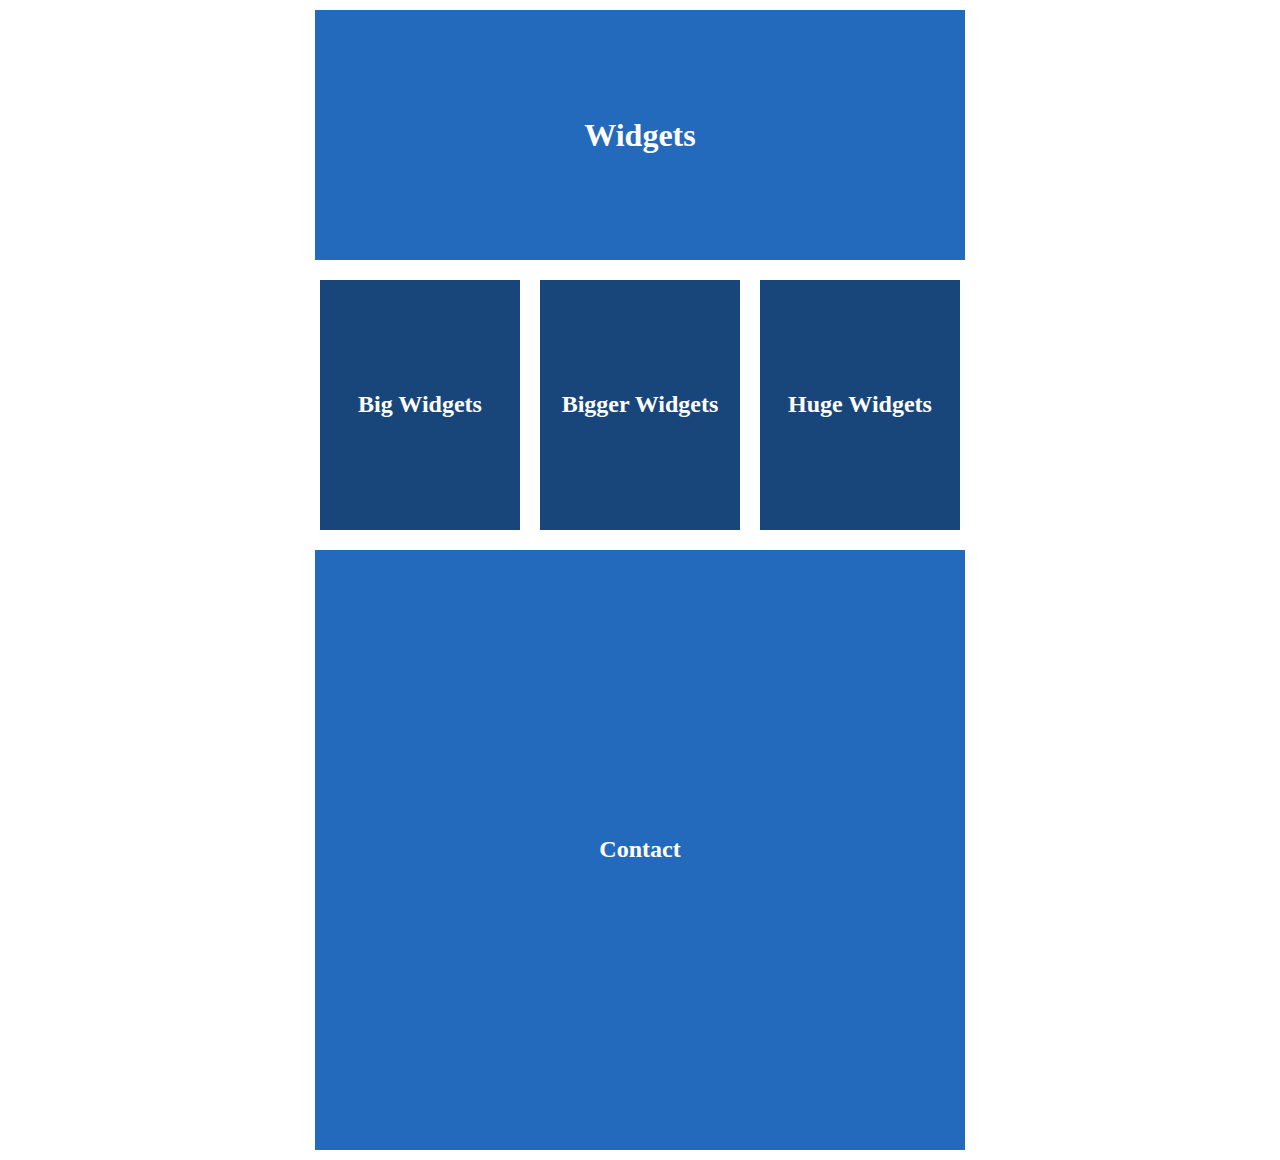
<file: hw2/Blue blocks/index.html>
<!doctype html>
<html lang="en">
<head>
    <meta charset="UTF-8">
    <meta name="viewport"
          content="width=device-width, user-scalable=no, initial-scale=1.0, maximum-scale=1.0, minimum-scale=1.0">
    <meta http-equiv="X-UA-Compatible" content="ie=edge">
    <title>Document</title>
  <link rel="stylesheet" href="normalize.css">
  <link rel="stylesheet" href="style.css">
</head>
<body>
<div class="all-components">
    <div class="widgets1">
        <div class="widgets">
            <h1>Widgets</h1>
        </div>
    <div class="card-widgets">
            <div class="item-widgets"><h2>Big Widgets</h2></div>
            <div class="item-widgets"><h2>Bigger Widgets</h2></div>
            <div class="item-widgets"><h2>Huge Widgets</h2></div>
    </div>
    <div class="contact">
            <h2>Contact</h2>
    </div>
    </div>
</div>
</body>
</html>
</file>
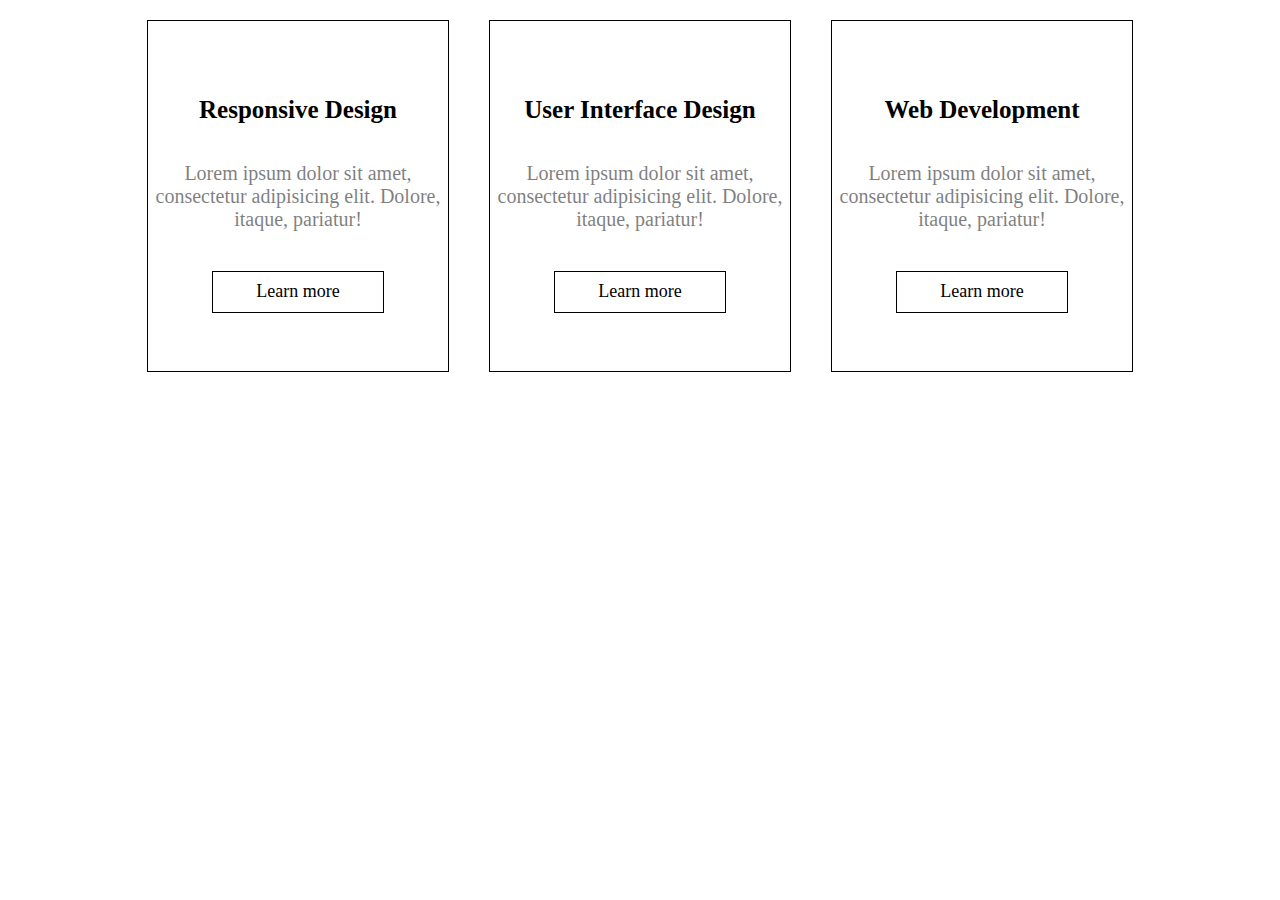
<file: hw2/Cards 1/index.html>
<!doctype html>
<html lang="en">
<head>
    <meta charset="UTF-8">
    <meta name="viewport"
          content="width=device-width, user-scalable=no, initial-scale=1.0, maximum-scale=1.0, minimum-scale=1.0">
    <meta http-equiv="X-UA-Compatible" content="ie=edge">
    <title>Document</title>
  <link rel="stylesheet" href="style.css">
  <link rel="stylesheet" href="normalize.css">
</head>
<body>
  <div class="general">
    <div class="general-card">
      <h1 class="general-h1">Responsive Design</h1>
      <p class="general-p">Lorem ipsum dolor sit amet, consectetur adipisicing elit. Dolore, itaque, pariatur!</p>
      <a href="https://owu.com.ua/" target="_blank" class="general-a">Learn more</a>
    </div>
    <div class="general-card">
      <h1 class="general-h1">User Interface Design</h1>
      <p class="general-p">Lorem ipsum dolor sit amet, consectetur adipisicing elit. Dolore, itaque, pariatur!</p>
      <a href="https://owu.com.ua/" target="_blank" class="general-a">Learn more</a>
    </div>
    <div class="general-card">
      <h1 class="general-h1">Web Development</h1>
      <p class="general-p">Lorem ipsum dolor sit amet, consectetur adipisicing elit. Dolore, itaque, pariatur!</p>
      <a href="https://owu.com.ua/" target="_blank" class="general-a">Learn more</a>
    </div>
  </div>
</body>
</html>
</file>
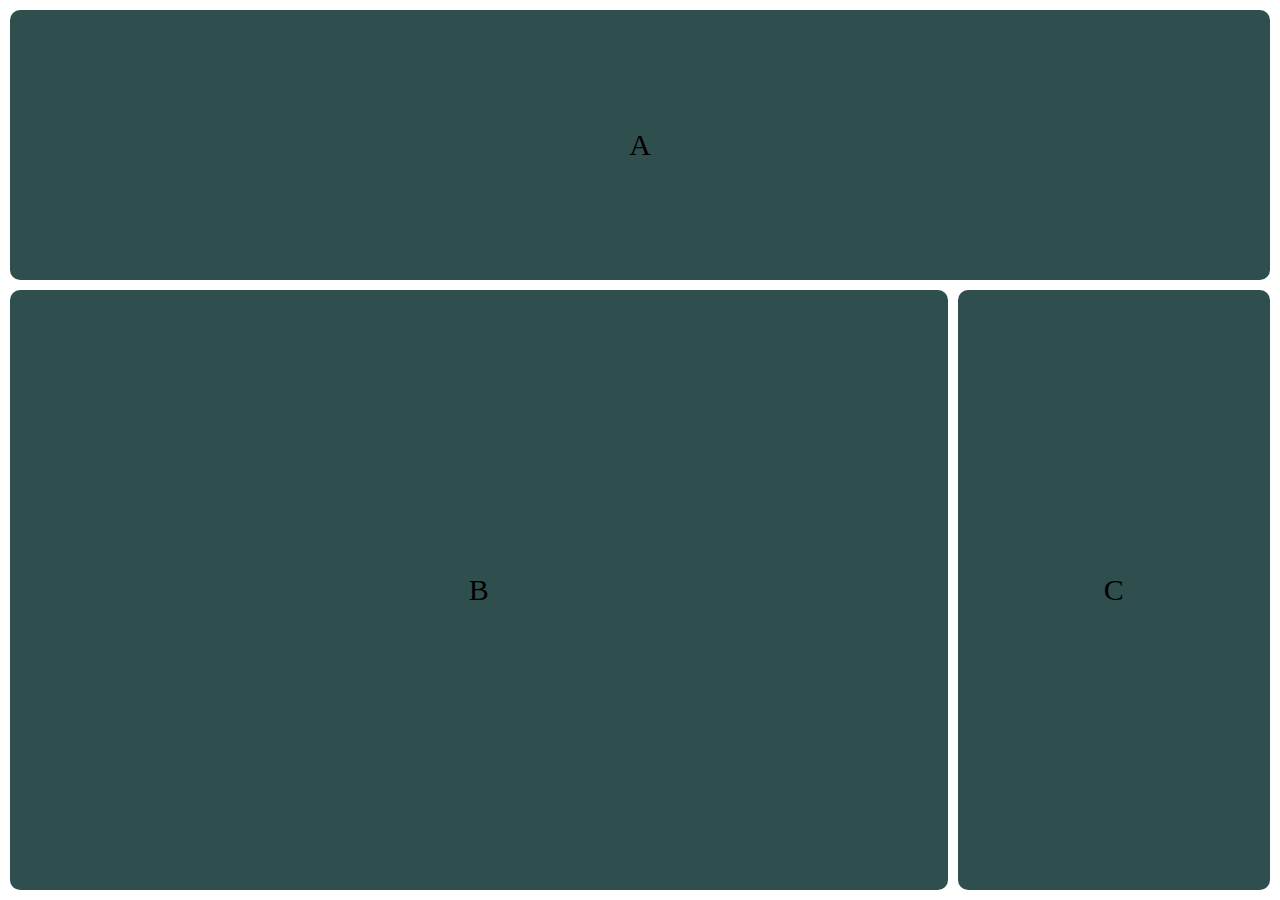
<file: hw4/adaptive-base-1/index.html>
<!doctype html>
<html lang="en">
<head>
    <meta charset="UTF-8">
    <meta name="viewport"
          content="width=device-width, user-scalable=no, initial-scale=1.0, maximum-scale=1.0, minimum-scale=1.0">
    <meta http-equiv="X-UA-Compatible" content="ie=edge">
    <title>Document</title>
    <link rel="stylesheet" href="style.css">
    <link rel="stylesheet" href="normalize.css">
</head>
<body>
    <div class="container">
        <div class="wrapper-a">
            <div class="block-a">A</div>
        </div>
        <div class="wrapper-b-c">
            <div class="block-b">B</div>
            <div class="block-c">C</div>
        </div>
    </div>
</body>
</html>
</file>
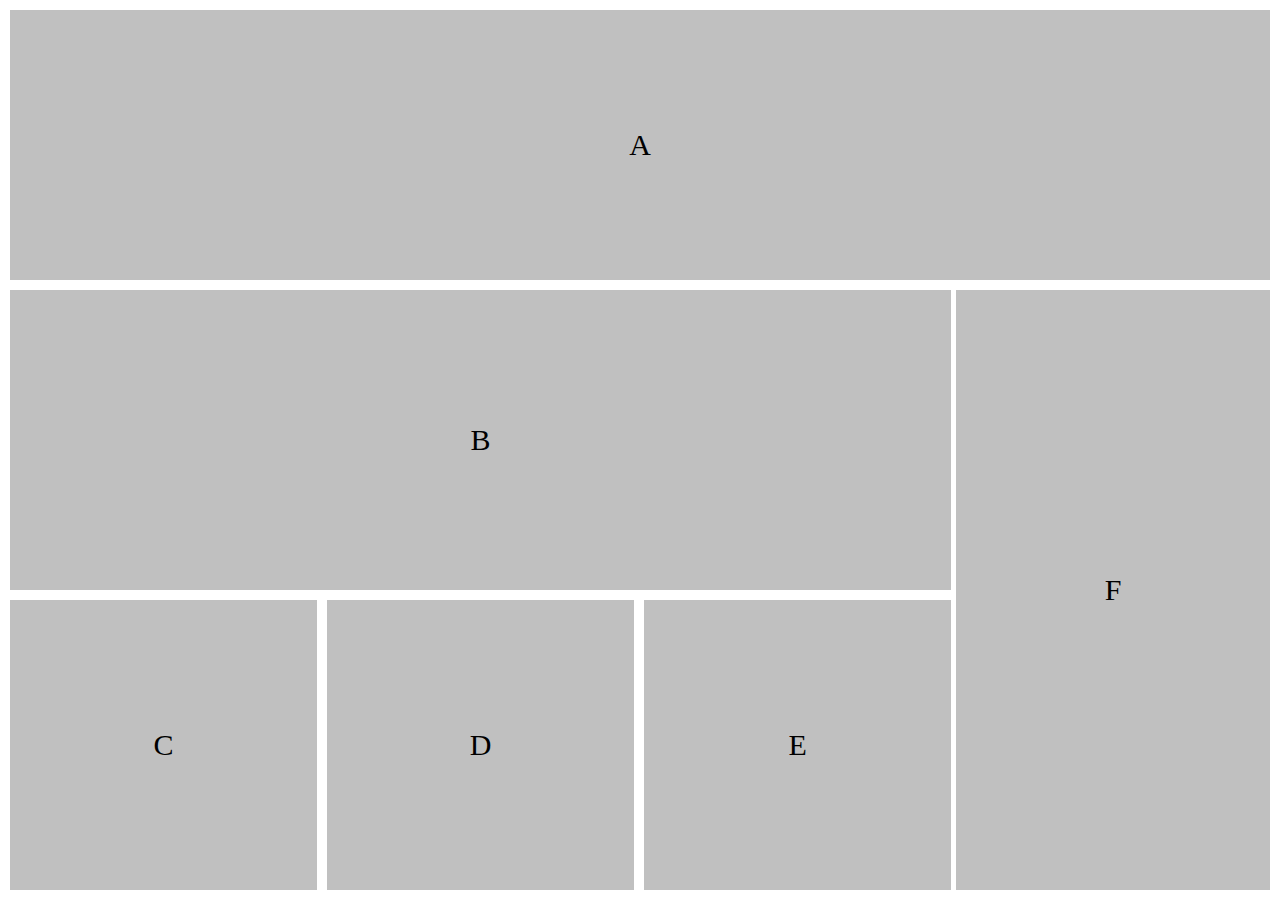
<file: hw4/adaptive-base-2/index.html>
<!doctype html>
<html lang="en">
<head>
    <meta charset="UTF-8">
    <meta name="viewport"
          content="width=device-width, user-scalable=no, initial-scale=1.0, maximum-scale=1.0, minimum-scale=1.0">
    <meta http-equiv="X-UA-Compatible" content="ie=edge">
    <title>Document</title>
  <link rel="stylesheet" href="style.css">
  <link rel="stylesheet" href="normalize.css">
</head>
<body>
<div class="wrapper-all-blocks">
  <div class="container">
    <div class="wrapper-a">
      <div class="block-a flex">A</div>
    </div>
    <div class="wrapper-b-f">
      <div class="wrapper-b-c-d-e">
        <div class="block-b flex">B</div>
        <div class="big-block-c-d-e">
          <div class="block-c trains flex">C</div>
          <div class="block-d trains  flex">D</div>
          <div class="block-e trains flex">E</div>
        </div>
      </div>
      <div class="wrapper-f">
        <div class="block-f flex">F</div>
      </div>
    </div>
  </div>
</div>

</body>
</html>
</file>
<file: hw2/Blue blocks/style.css>
.all-components{
    display: flex;
    justify-content: center;
    align-items: center;
}

.widgets{
    height: 250px;
    background-color: #246abc;
    display: flex;
    justify-content: center;
    align-items: center;
    margin: 10px;
    width: 650px;
}
.card-widgets{
    display: flex;
    justify-content:  center;
}
.item-widgets{
    height: 250px;
    width: 200px;
    background-color: #18467b;
    margin: 10px;
    display: flex;
    justify-content: center;
    align-items: center;
}
h1{
    color: white;
}
h2{
    color: white;
}
.contact{
    height: 600px;
    background-color: #246abc;
    margin: 10px;
    display: flex;
    justify-content: center;
    align-items: center;
}
</file>
<file: hw2/Cards 1/style.css>
.general{
    display: flex;
    justify-content: center;
}
.general-card{
    margin: 20px;
    height: 350px;
    width: 300px;
    border: 1px solid black;
    display: flex;
    justify-content: center;
    align-items: center;
    flex-direction: column;
}
.general-h1{
    font-size: 25px;
}
.general-p{
    text-align: center;
    font-size: 20px;
    opacity: 0.5;
    margin-bottom: 40px;
}
.general-a{
    width: 170px;
    height: 40px;
    border: 1px solid black;
    display: flex;
    justify-content: center;
    align-items: center;
    font-size: 18px;
}
a{
    text-decoration: none;
    color: black;
}
</file>
<file: hw4/adaptive-base-1/style.css>
.wrapper-a{
    padding: 10px;
    box-sizing: border-box;
}
.block-a{
    background-color: silver;
    height: 270px;
    display: flex;
    justify-content: center;
    align-items: center;
    font-size: 30px;
}



.wrapper-b-c{
    display: flex;

}
.block-b{
    display: flex;
    justify-content: center;
    align-items: center;
    font-size: 30px;
    background-color: silver;
    height: 600px;
    width: 75%;
    margin: 0 5px 10px 10px ;
}
.block-c{
    display: flex;
    justify-content: center;
    align-items: center;
    font-size: 30px;
    background-color: silver;
    height: 600px;
    width: 25%;
    margin: 0 10px 10px 5px ;
}
@media screen and (min-width: 1201px) and (max-width: 1400px) {
    .block-a, .block-b, .block-c{
        background-color: darkslategray;
        border-radius: 10px;
    }
}
@media screen and (min-width: 992px) and (max-width: 1200px) {
    .block-a, .block-b, .block-c{
        background-color: lightslategray;
    }
}
@media screen and (min-width: 768px) and (max-width: 991px) {
    .block-a, .block-b, .block-c{
        background-color: dimgray;
        border-radius: 10px;
    }
}
@media screen and (min-width: 535px) and (max-width: 767px) {
    .wrapper-b-c{
        flex-direction: column;
        padding: 10px;
        box-sizing: border-box;
    }
    .block-a{
        height: 200px;
        border-radius: 10px;
    }
    .block-b{
        height: 400px;
        width: 100%;
        margin: 0;
        border-radius: 10px;
    }
    .block-c{
        margin: 20px 0 0 0 ;
        width: 100%;
        height: 200px;
        border-radius: 10px;
    }
}


@media screen and (min-width: 461px) and (max-width: 535px){
    .wrapper-b-c{
        flex-direction: column;
        padding: 10px;
        box-sizing: border-box;
    }
    .block-a{
        height: 200px;
        border-radius: 10px;
    }
    .block-b{
        height: 400px;
        width: 100%;
        margin: 0;
        border-radius: 10px;
        background: url("smile.jpg") center center no-repeat;
        border: 1px solid silver;
    }
    .block-c{
        margin: 20px 0 0 0 ;
        width: 100%;
        height: 200px;
        border-radius: 10px;
    }
}


@media screen and (min-width: 280px) and (max-width: 460px){
    .wrapper-b-c{
        flex-direction: column;
        padding: 10px;
        box-sizing: border-box;
    }
    .block-a{
        height: 130px;
        border-radius: 10px;
    }
    .block-b{
        height: 310px;
        width: 100%;
        margin: 0;
        border-radius: 10px;
        background: url("smile.jpg") center center no-repeat;
        border: 1px solid silver;
        font-size: 0;

    }
    .block-c{
        height: 130px;
        margin: 20px 0 0 0 ;
        width: 100%;
        border-radius: 10px;
    }
}
@media screen and (min-width: 100px) and (max-width: 279px){

    .wrapper-b-c{
        flex-direction: column;
        padding: 10px;
        box-sizing: border-box;
    }
    .block-a{
        height: 130px;
        border-radius: 10px;
    }
    .block-b{
        height: 310px;
        width: 100%;
        margin: 0;
        border-radius: 10px;
        background: url("smile.jpg") center center no-repeat;
        background-size: 150px;
        border: 1px solid silver;
        font-size: 0;

    }
    .block-c{
        height: 130px;
        margin: 20px 0 0 0 ;
        width: 100%;
        border-radius: 10px;
    }
}
</file>
<file: hw4/adaptive-base-2/style.css>
.wrapper-all-blocks{
    display: flex;
    justify-content: center;

}
.container{
    width: 1920px;
}
.flex{
    display: flex;
    justify-content: center;
    align-items: center;
    font-size: 30px;
}


.wrapper-a{
    padding: 10px;
    box-sizing: border-box;
}
.block-a{
    background-color: silver;
    height: 270px;
}
.wrapper-b-f{
    display: flex;
}
.wrapper-b-c-d-e{
    height: 600px;
    width: 75%;
    margin: 0 5px 0 10px;
    display: flex;
    flex-direction: column;
    align-items: center;
    justify-content: center;
}


/*--------------BCDE------------*/
.block-b{
    background-color: silver;
    width: 100%;
    height: 300px;

}
.big-block-c-d-e{
    display: flex;
    width: 100%;
    padding-top: 10px;
}
.trains{
    background-color: silver;
    height: 290px;
    width: 33.33333333%;
    margin-right: 10px;
}
.trains:last-child{
    margin: 0;
}



.wrapper-f{
    width: 25%;
    margin-right: 10px;

}
.block-f{
    height: 100%;
    background-color: silver;
    box-sizing: border-box;

}


@media screen and (min-width: 1001px) and (max-width: 1270px) {
    .block-a{
        background-color: dimgray;
        border-radius: 10px;
    }
    .block-f{
        background-color: dimgray;
        border-radius: 10px;
    }
}
@media screen and (min-width: 701px) and (max-width: 1000px) {
    .wrapper-b-f{
        display: block;
    }
    .wrapper-b-c-d-e{
        width: 100%;
        padding: 10px;
        margin: 0;
        box-sizing: border-box;
    }

    .block-f{
        height: 270px;
        width: 100%;
        margin: 0;
    }
    .wrapper-f{
        width: 100%;
        padding: 10px;
        box-sizing: border-box;
    }
    .big-block-c-d-e{
        margin-top: 20px;
    }
    .trains{
        background-color: dimgray;
        border-radius: 10px;
    }
    .block-a{
        background-color: dimgray;
        border-radius: 10px;
    }
}
@media screen and (min-width: 450px) and (max-width: 700px) {
    .wrapper-b-f{
        display: block;
    }
    .wrapper-b-c-d-e{
        width: 100%;
        padding: 10px;
        margin: 0;
        box-sizing: border-box;
        height: 440px;
    }

    .wrapper-f{
        width: 100%;
        padding: 10px;
        box-sizing: border-box;
    }
    .big-block-c-d-e{
        margin-top: 10px;
    }
    .block-a{
        background-color: dimgray;
        border-radius: 10px;
        height: 130px;
    }
    .block-f{
        height: 240px;
        width: 100%;
        margin: 0;
    }
    .block-b{
        height: 240px;
    }
    .trains{
        background-color: dimgray;
        border-radius: 10px;
        height: 150px;
    }
}
@media screen and (min-width: 325px) and (max-width: 449px) {
    .wrapper-b-f{
        display: block;
    }
    .wrapper-b-c-d-e{
        width: 100%;
        padding: 10px;
        margin: 0;
        box-sizing: border-box;
        height: 360px;
    }

    .wrapper-f{
        width: 100%;
        padding: 10px;
        box-sizing: border-box;
    }
    .big-block-c-d-e{
        padding-top: 20px;
    }
    .block-a{
        height: 130px;
    }
    .block-f{
        background-color: dimgray;
        border-radius: 10px;
        height: 130px;
        width: 100%;
        margin: 0;
    }
    .block-b{
        height: 220px;
        background: url("0ba7270659c51ded7b78a581fe9a80d1.jpg") center center no-repeat;
        border-radius: 10px;
        border: 1px solid black;
        font-size: 0;
    }
    .trains{
        height: 100px;
    }
}
@media screen and (min-width: 0) and (max-width: 324px) {
    .wrapper-b-f{
        display: block;
    }
    .wrapper-b-c-d-e{
        width: 100%;
        padding: 10px;
        margin: 0;
        box-sizing: border-box;
        height: 270px;
    }

    .wrapper-f{
        width: 100%;
        padding: 10px;
        box-sizing: border-box;
    }
    .big-block-c-d-e{
        padding-top: 20px;
    }
    .block-a{
        height: 70px;
        border-radius: 10px;
    }
    .block-f{
        border-radius: 10px;
        height: 70px;
        width: 100%;
        margin: 0;
    }
    .block-b{
        height: 100%;
        border-radius: 10px;
    }
    .trains{
        height: 60px;
        border-radius: 10px;
        font-size: 18px;
    }
}
</file>
